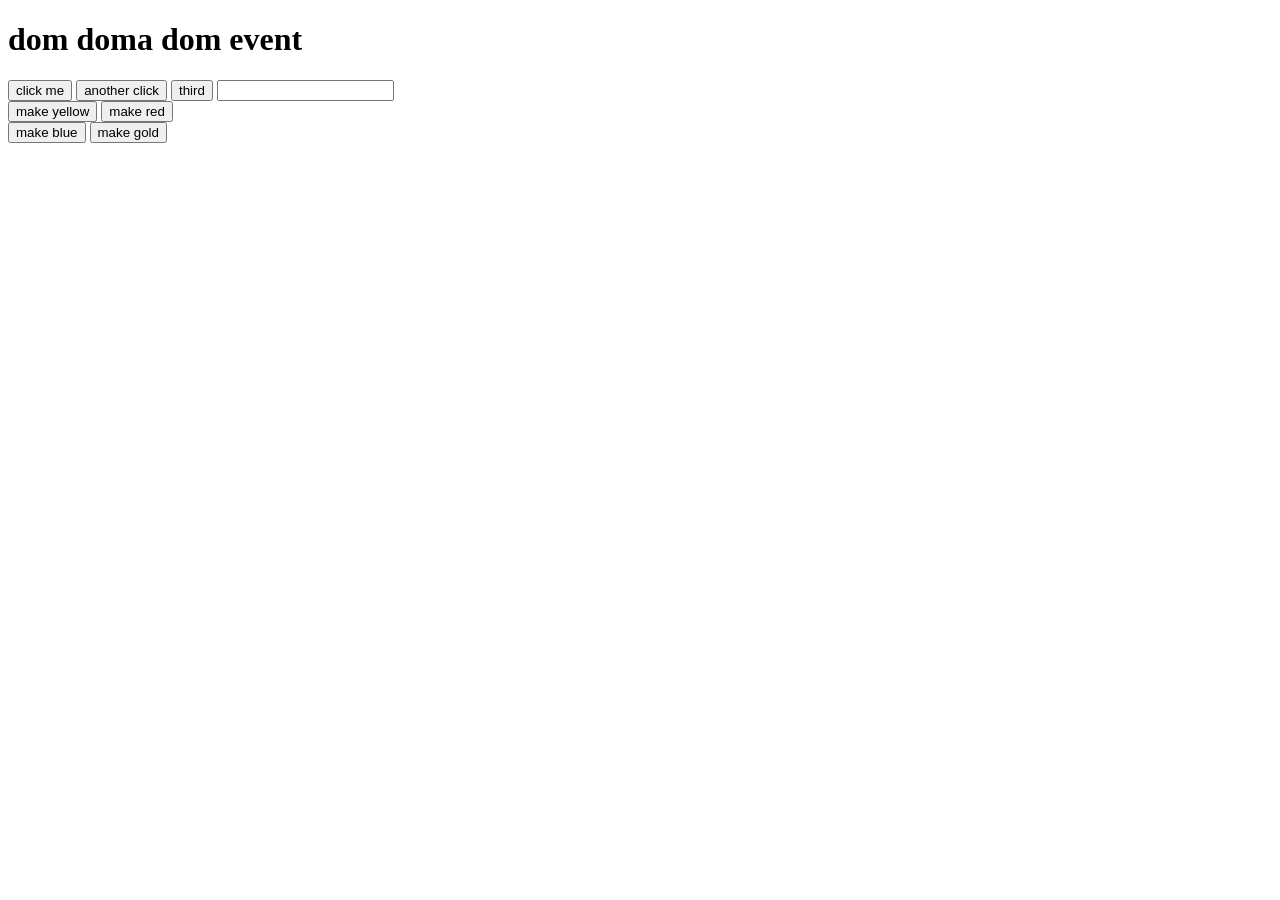
<file: DOM Events/index.html>
<!DOCTYPE html>
<html lang="en">
<head>
    <meta charset="UTF-8">
    <meta name="viewport" content="width=device-width, initial-scale=1.0">
    <title>Document</title>
</head>
<body>
<h1>dom doma dom event</h1>
<!-- option 1 for event handler -->
<button onclick="console.log(7)">click me</button>
<button onclick="console.log(63)">another click</button>
<button id="" onclick="console.log('i am clicked')">third</button>
<input type="text">
<br>
<!-- option 2 for event handler -->
<button onclick="makeYellow()">make yellow</button>
<button onclick="makeRed()">make red</button>
<br>
<button id="btn-make-blue">make blue</button>
<button id="btn-make-gold">make gold</button>

<script>
    const btnMakeBlue = document.getElementById('btn-make-blue')
    // cosole.log(btnMakeBlue)
    btnMakeBlue.onclick = function makeBlue(){
        document.body.style.backgroundColor = 'blue';
    }
    document.getElementById('btn-make-gold') 
     .addEventListener('click',function(){
        document.body.style.backgroundColor = 'goldenrod'
     })
</script>
<script src="js/events.js"></script>
</body>
</html>
</file>
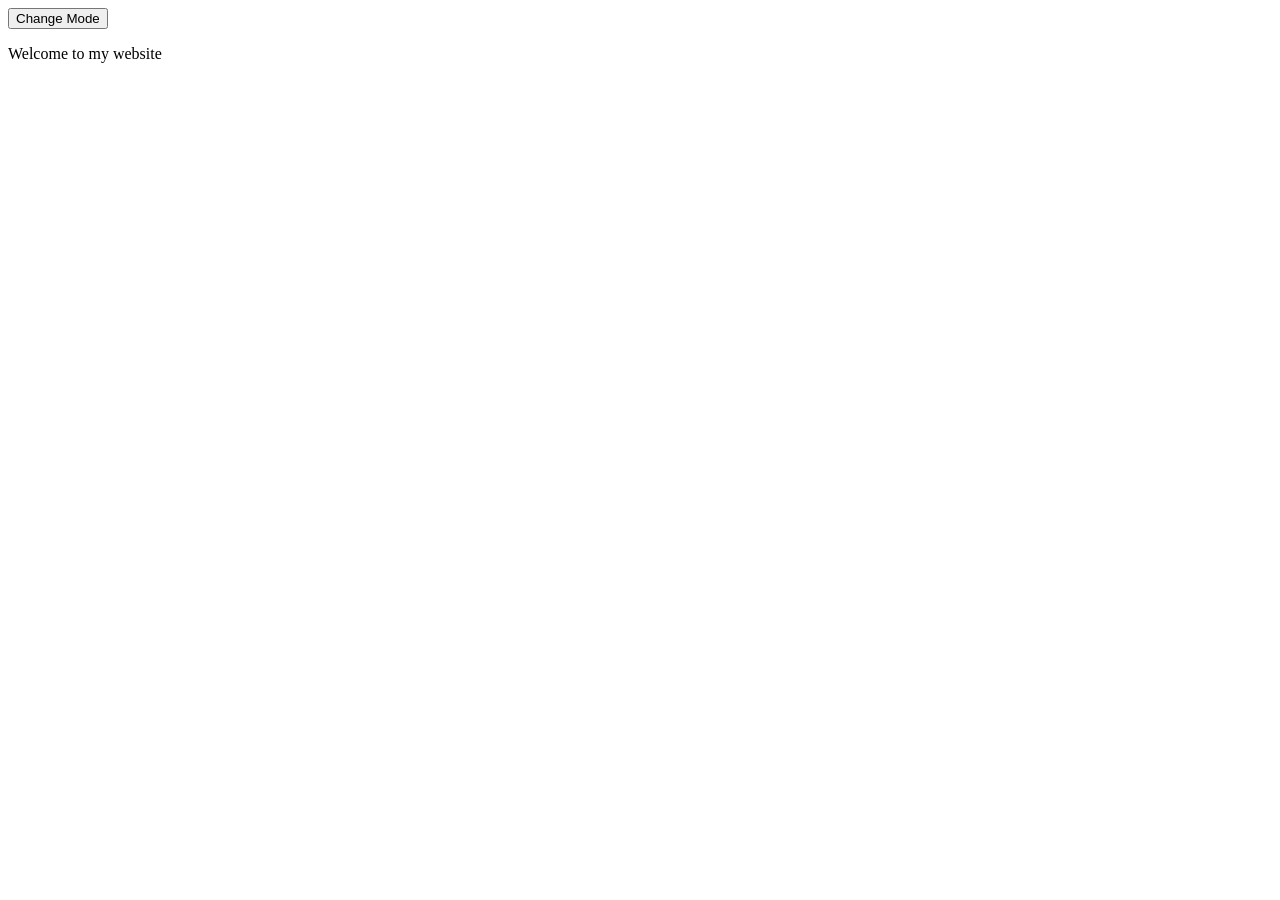
<file: basic js concepts/connect with html/index.html>
<!DOCTYPE html>
<html lang="en">

<head>
    <meta charset="UTF-8">
    <meta name="viewport" content="width=device-width, initial-scale=1.0">
    <title>Document</title>
    <link rel="stylesheet" href="style.css">
</head>

<body>
    <button id="mode">Change Mode</button>
    <p>Welcome to my website</p>

    
    <script src="index.js"></script>
</body>

</html>
</file>
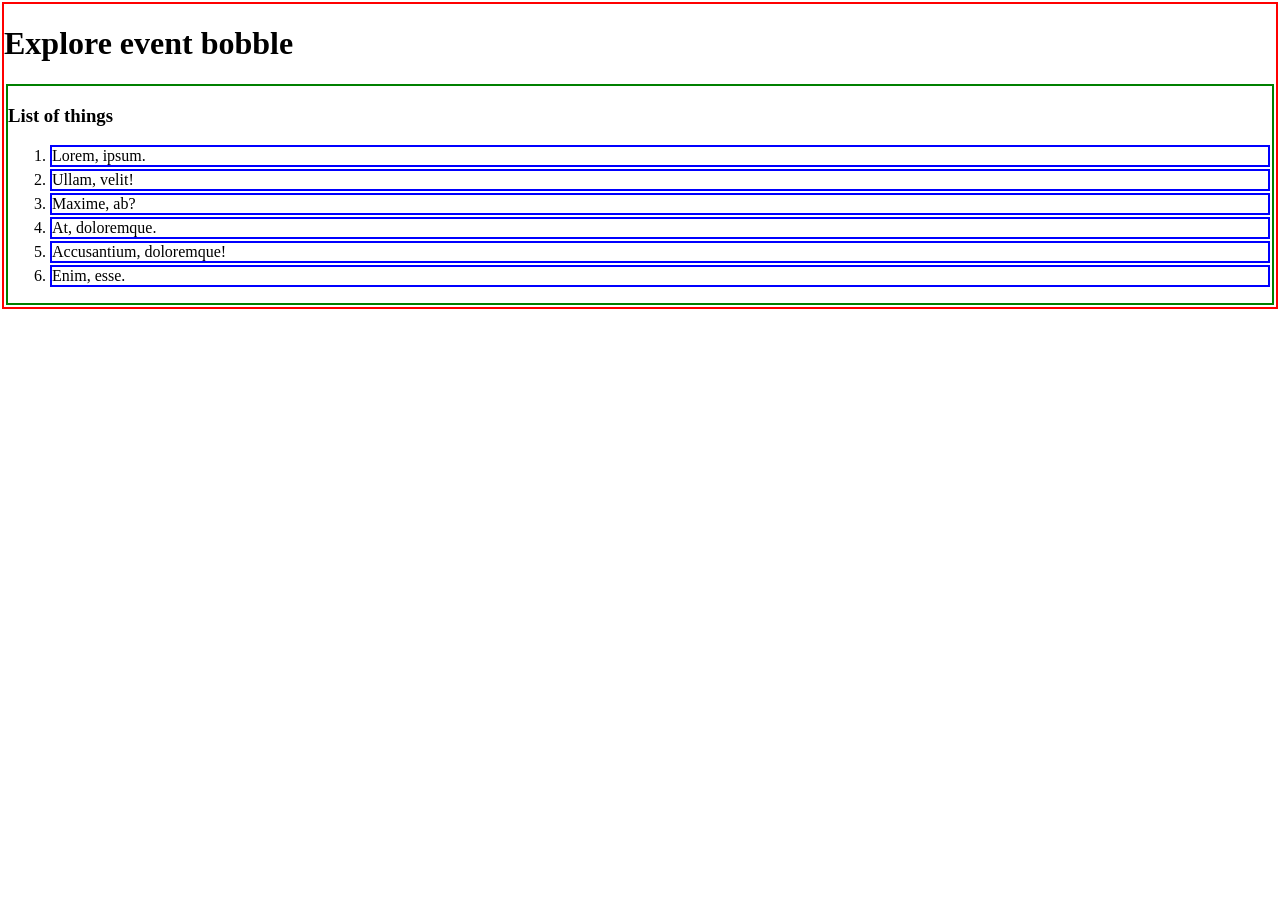
<file: DOM Events/bubble.html>
<!DOCTYPE html>
<html lang="en">
<head>
    <meta charset="UTF-8">
    <meta name="viewport" content="width=device-width, initial-scale=1.0">
    <title>Document</title>
    <style>
        body{
            border: 2px solid red;
            margin: 2px;
        }
         section{
            border: 2px solid green;
            margin: 2px;
        }
         ul{
            border: 2px solid purple;
            margin: 2px;
        }
         li{
            border: 2px solid blue;
            margin: 2px;
        }
    </style>
</head>
<body>
    <h1>Explore event bobble</h1>
    <section>
        <h3>List of things</h3>
        <!-- ul>li#item-$*6>lorem2 -->
         <ol id="li-list">
            <li id="item-1">Lorem, ipsum.</li>
            <li id="item-2">Ullam, velit!</li>
            <li id="item-3">Maxime, ab?</li>
            <li id="item-4">At, doloremque.</li>
            <li id="item-5">Accusantium, doloremque!</li>
            <li id="item-6">Enim, esse.</li>
         </ol>
    </section>
    <script>
        // ul clicked handler
        document.getElementById('item-2')
        .addEventListener('click',function(){
            console.log('item-2 clicked')
        })
        // ol clicked handler
        document.getElementById('li-list')
        .addEventListener('click', function(){
            console.log('ol clicked')
        })
        document.getElementById('')
    </script>
</body>
</html>
</file>
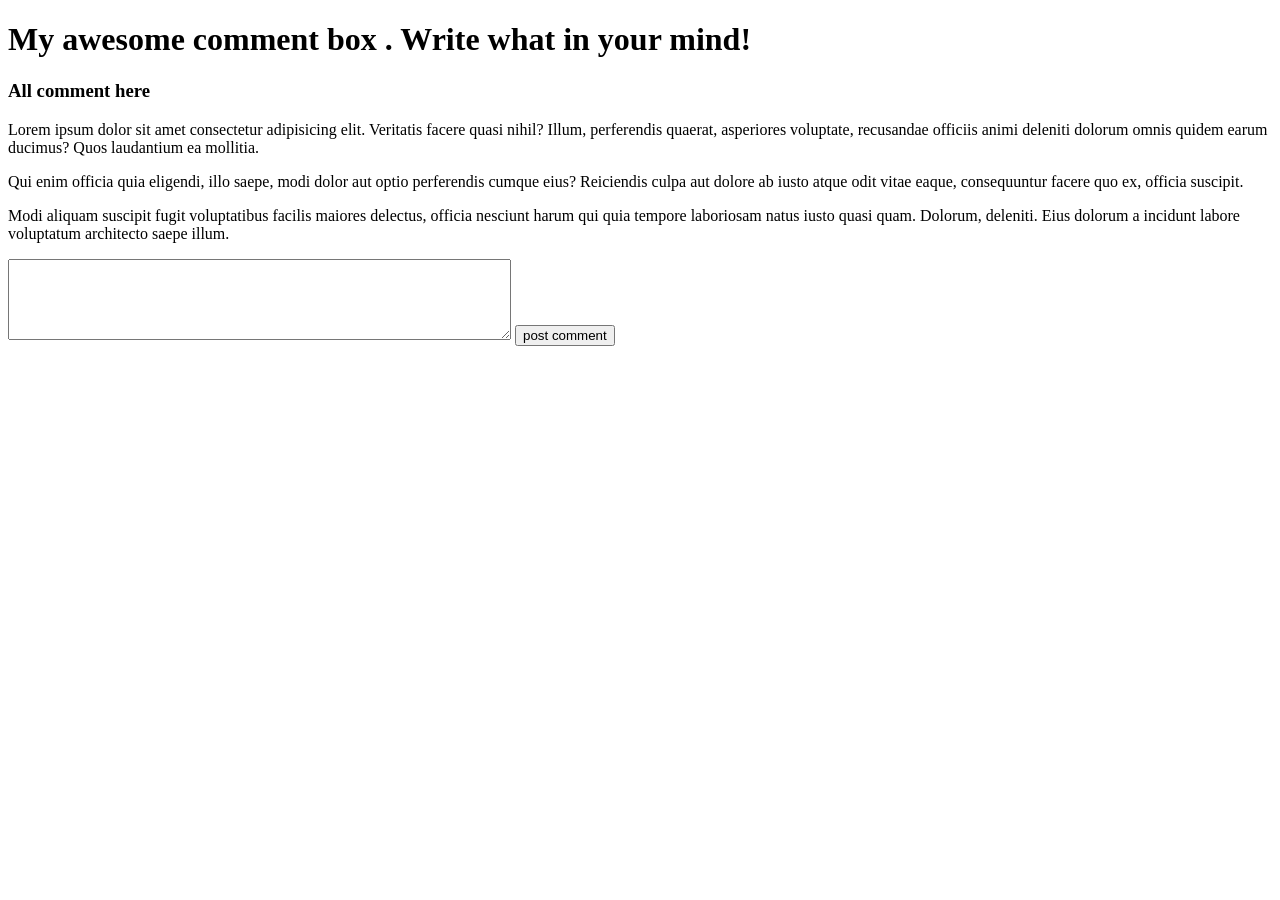
<file: DOM Events/comment-box.html>
<!DOCTYPE html>
<html lang="en">

<head>
    <meta charset="UTF-8">
    <meta name="viewport" content="width=device-width, initial-scale=1.0">
    <title>comment box</title>
    <style>
        .comment {
            border: 2px solid blue;
            background-color: lightcyan;
            margin: 10px;
            padding: 10px;
            border-radius: 10px;
        }
    </style>
</head>

<body>
    <h1>My awesome comment box . Write what in your mind!</h1>
    <section>
        <h3>All comment here</h3>
        <div id="comment-container">
            <p id="comment">Lorem ipsum dolor sit amet consectetur adipisicing elit. Veritatis facere quasi nihil?
                Illum, perferendis quaerat, asperiores voluptate, recusandae officiis animi deleniti dolorum omnis
                quidem earum ducimus? Quos laudantium ea mollitia.</p>
            <p id="comment">Qui enim officia quia eligendi, illo saepe, modi dolor aut optio perferendis cumque eius?
                Reiciendis culpa aut dolore ab iusto atque odit vitae eaque, consequuntur facere quo ex, officia
                suscipit.</p>
            <p id="comment">Modi aliquam suscipit fugit voluptatibus facilis maiores delectus, officia nesciunt harum
                qui quia tempore laboriosam natus iusto quasi quam. Dolorum, deleniti. Eius dolorum a incidunt labore
                voluptatum architecto saepe illum.</p>
        </div>
        <form>
            <textarea name="" id="comment-text-box" cols="60" rows="5"></textarea>
            <button id="btn-post-comment">post comment</button>
        </form>
    </section>
    <script>
        // set an event handler to the button 
        document.getElementById('btn-post-comment')
            .addEventListener('click', function () {
                //  get the text written in the comment text area
                
                const commentTextBox = document.getElementById('comment-text-box')
                const newComment = commentTextBox.value;

                // step-3: get the parent node where to publish comment
                const commentContainer = document.getElementById('comment-container') 
                console.log(commentContainer);
                // step-4: create a comment p and set the inner text
                const commentElement = document.createElement('p');
                commentElement.classList.add('comment');
                commentElement.innerText = newComment;
                // step-5: append the new p tag to parent node
                commentContainer.appendChild(commentElement);
            })

    </script>
</body>

</html>
</file>
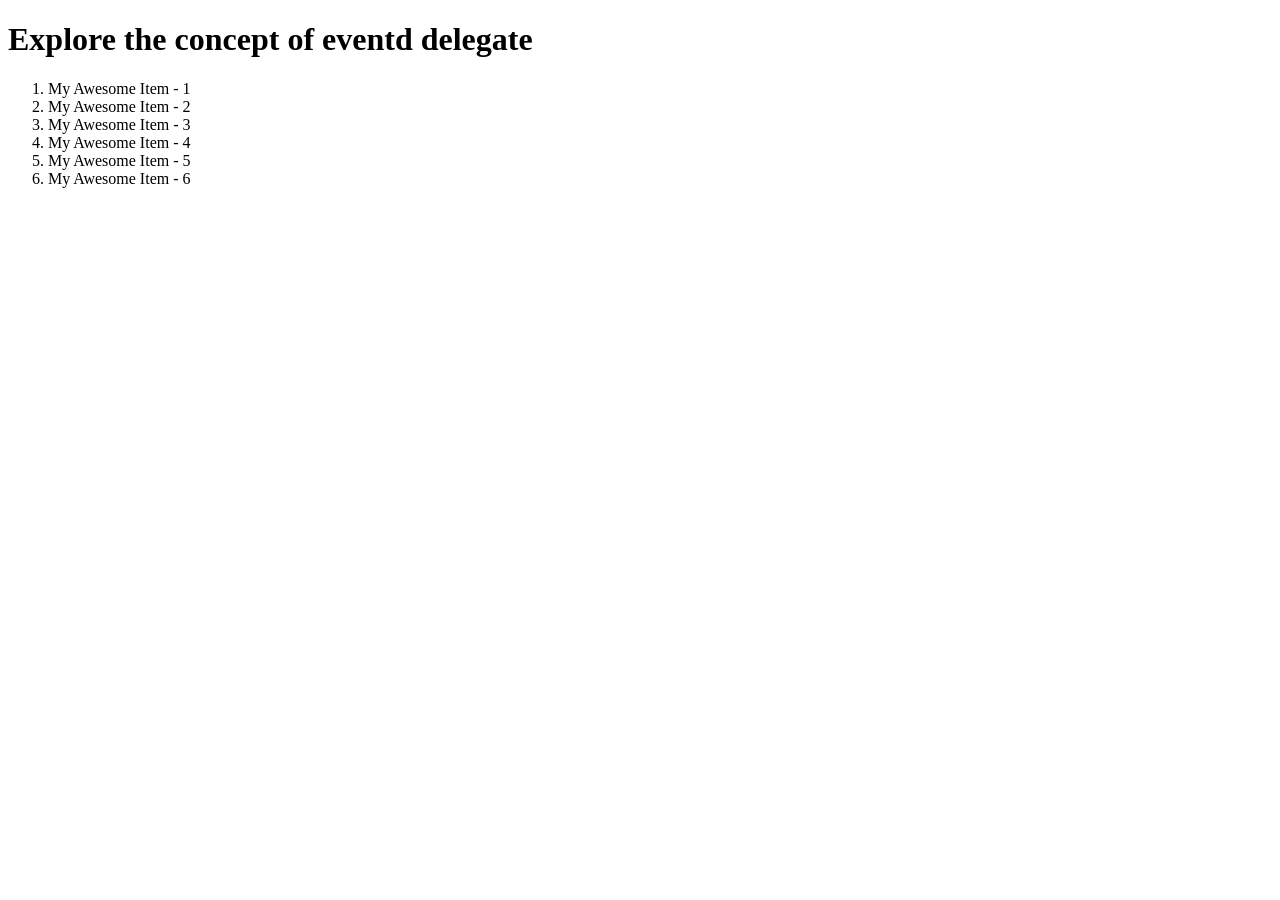
<file: DOM Events/delegate.html>
<!DOCTYPE html>
<html lang="en">

<head>
    <meta charset="UTF-8">
    <meta name="viewport" content="width=device-width, initial-scale=1.0">
    <title>Document</title>
</head>

<body>
    <h1>Explore the concept of eventd delegate</h1>
    <ol>
        <li class="item">My Awesome Item - 1</li>
        <li class="item">My Awesome Item - 2</li>
        <li class="item">My Awesome Item - 3</li>
        <li class="item">My Awesome Item - 4</li>
        <li class="item">My Awesome Item - 5</li>
        <li class="item">My Awesome Item - 6</li>
    </ol>
    <script>
        const item = document.getElementsByClassName('item');
        for (const item of items) {
            item.addEventListener('click', function (event) {
                event.target.parentNode.removeChild(event.target);
            })
        }
    </script>
</body>

</html>
</file>
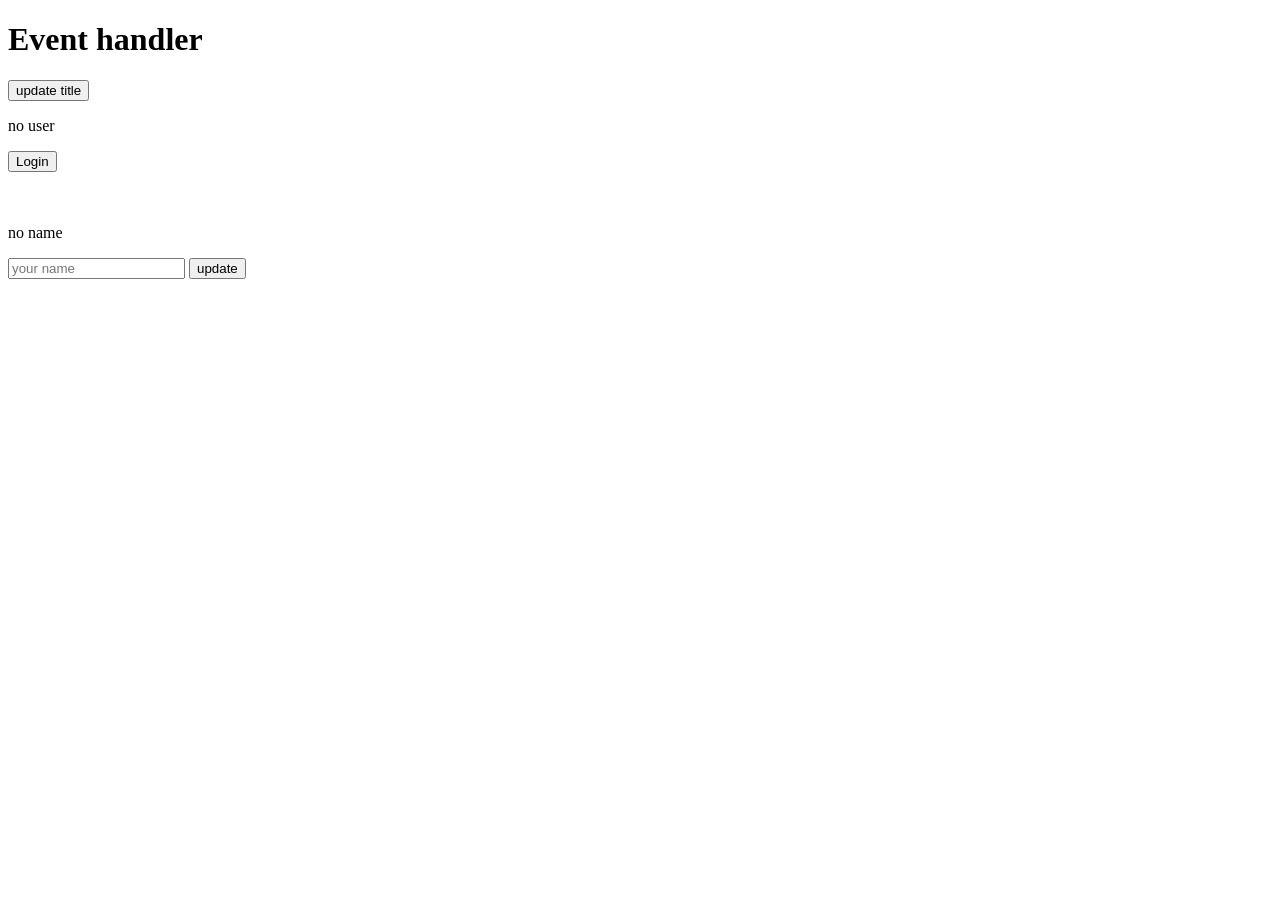
<file: DOM Events/event.html>
<!DOCTYPE html>
<html lang="en">

<head>
    <meta charset="UTF-8">
    <meta name="viewport" content="width=device-width, initial-scale=1.0">
    <title>Document</title>
</head>

<body>
    <h1 id="page-title">Event handler</h1>
    <button id="btn-update-title">update title </button>

    <p id="user-info"">no user</p>
    <button id="btn-login">Login</button>
    <br>
    <br>
    <br>
    <!-- handle input text -->
     <p>no name</p>
     <input placeholder="your name" type="text" id="input-name">
     <button id="btn-update">update</button>
    <script>
    document.getElementById('btn-update')
    .addEventListener('click',function(){
        console.log('update button clicked')
        const nameInput = document.getElementById('input-name')
        console.log('nameInput')
        const name = input.value;
        console.log('name', name)
    })
    </script>
    <script src="js/handler.js"></script>
</body>

</html>
</file>
<file: basic js concepts/connect with html/style.css>
.dark{
    background-color: black;
    color: white;
}

.light{
    background-color: white;
    color: black;

}
</file>
